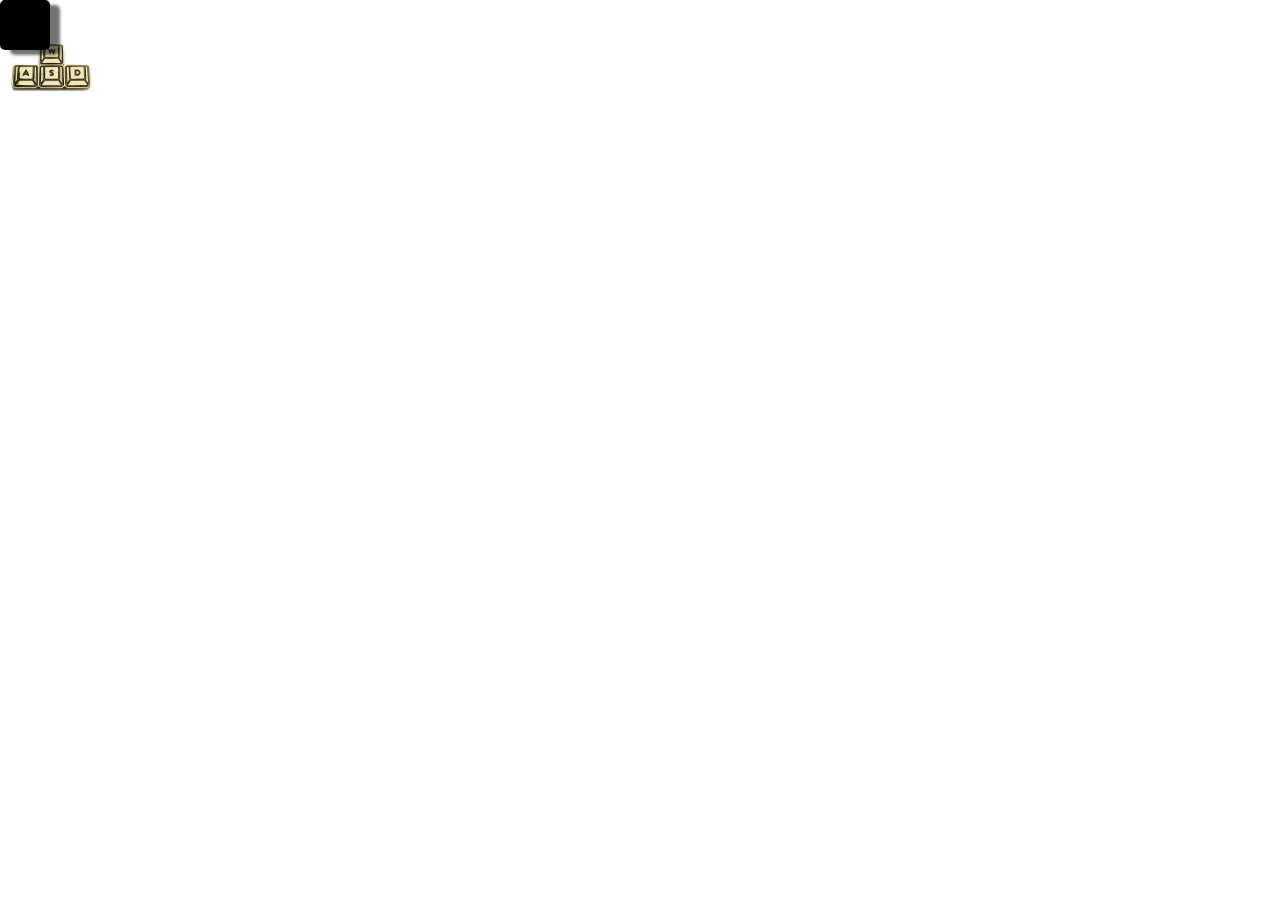
<file: objects/index.html>
<html lang="en">
<head>
  <meta charset="UTF-8">
  <meta name="viewport" content="width=device-width, initial-scale=1.0">
  <title>Document</title>
  <link rel="stylesheet" href="style.css">
</head>
<body>
  <img class="ctr" src="assets/controls.png" alt="">
  <div id="box"></div>
  



  <script src="script.js"></script>
</body>
</html>
</file>
<file: objects/style.css>
body, html {
    height: 100%;
    margin: 0;
    font-family: Arial, sans-serif;
  }
  
#box {
  position: absolute;
  width: 50px;
  height: 50px;
  background-color: #000;
  border-radius: 5px;
  box-shadow: 10px 5px 3px #0000008c;
  transition: all 0.01s ease-in-out;
  color: #fff;
  text-align: center;
  text-align-last: center;
}

#box:hover {
  background-color: #0c6ab8;
  cursor: pointer;
}

.ctr {
  position: absolute;
  width: 100px;
  z-index: -1;
}
</file>
